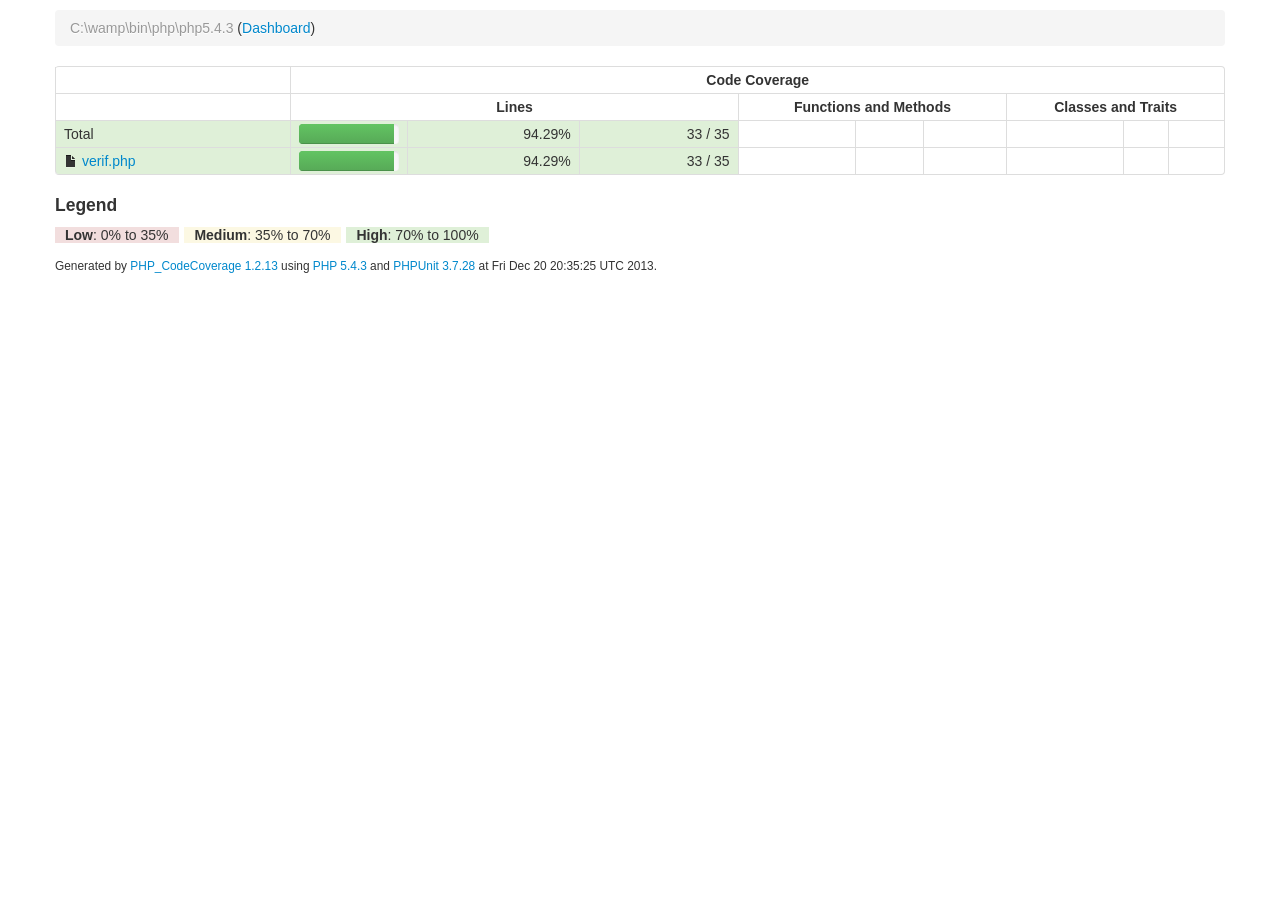
<file: FichierBuildAnt/reports/index.html>
<!DOCTYPE html>
<html lang="en">
 <head>
  <meta charset="UTF-8">
  <title>Code Coverage for C:\wamp\bin\php\php5.4.3</title>
  <meta name="viewport" content="width=device-width, initial-scale=1.0">
  <link href="css/bootstrap.min.css" rel="stylesheet">
  <link href="css/bootstrap-responsive.min.css" rel="stylesheet">
  <link href="css/style.css" rel="stylesheet">
  <!--[if lt IE 9]>
  <script src="js/html5shiv.js"></script>
  <![endif]-->
 </head>
 <body>
  <header>
   <div class="container">
    <div class="row">
     <div class="span12">
      <ul class="breadcrumb">
        <li class="active">C:\wamp\bin\php\php5.4.3</li>
        <li>(<a href="index.dashboard.html">Dashboard</a>)</li>

      </ul>
     </div>
    </div>
   </div>
  </header>
  <div class="container">
   <table class="table table-bordered">
    <thead>
     <tr>
      <td>&nbsp;</td>
      <td colspan="9"><div align="center"><strong>Code Coverage</strong></div></td>
     </tr>
     <tr>
      <td>&nbsp;</td>
      <td colspan="3"><div align="center"><strong>Lines</strong></div></td>
      <td colspan="3"><div align="center"><strong>Functions and Methods</strong></div></td>
      <td colspan="3"><div align="center"><strong>Classes and Traits</strong></div></td>
     </tr>
    </thead>
    <tbody>
     <tr>
      <td class="success">Total</td>
      <td class="success big">       <div class="progress progress-success" style="width: 100px;">
        <div class="bar" style="width: 94.29%;"></div>
       </div>
</td>
      <td class="success small"><div align="right">94.29%</div></td>
      <td class="success small"><div align="right">33&nbsp;/&nbsp;35</div></td>
      <td class="None big">&nbsp;</td>
      <td class="None small"><div align="right"></div></td>
      <td class="None small"><div align="right">&nbsp;</div></td>
      <td class="None big">&nbsp;</td>
      <td class="None small"><div align="right"></div></td>
      <td class="None small"><div align="right">&nbsp;</div></td>
     </tr>

     <tr>
      <td class="success"><i class="icon-file"></i> <a href="verif.php.html">verif.php</a></td>
      <td class="success big">       <div class="progress progress-success" style="width: 100px;">
        <div class="bar" style="width: 94.29%;"></div>
       </div>
</td>
      <td class="success small"><div align="right">94.29%</div></td>
      <td class="success small"><div align="right">33&nbsp;/&nbsp;35</div></td>
      <td class="None big">&nbsp;</td>
      <td class="None small"><div align="right"></div></td>
      <td class="None small"><div align="right">&nbsp;</div></td>
      <td class="None big">&nbsp;</td>
      <td class="None small"><div align="right"></div></td>
      <td class="None small"><div align="right">&nbsp;</div></td>
     </tr>


    </tbody>
   </table>
   <footer>
    <h4>Legend</h4>
    <p>
     <span class="danger"><strong>Low</strong>: 0% to 35%</span>
     <span class="warning"><strong>Medium</strong>: 35% to 70%</span>
     <span class="success"><strong>High</strong>: 70% to 100%</span>
    </p>
    <p>
     <small>Generated by <a href="http://github.com/sebastianbergmann/php-code-coverage" target="_top">PHP_CodeCoverage 1.2.13</a> using <a href="http://www.php.net/" target="_top">PHP 5.4.3</a> and <a href="http://phpunit.de/">PHPUnit 3.7.28</a> at Fri Dec 20 20:35:25 UTC 2013.</small>
    </p>
   </footer>
  </div>
  <script src="js/jquery.min.js" type="text/javascript"></script>
  <script src="js/bootstrap.min.js" type="text/javascript"></script>
 </body>
</html>
</file>
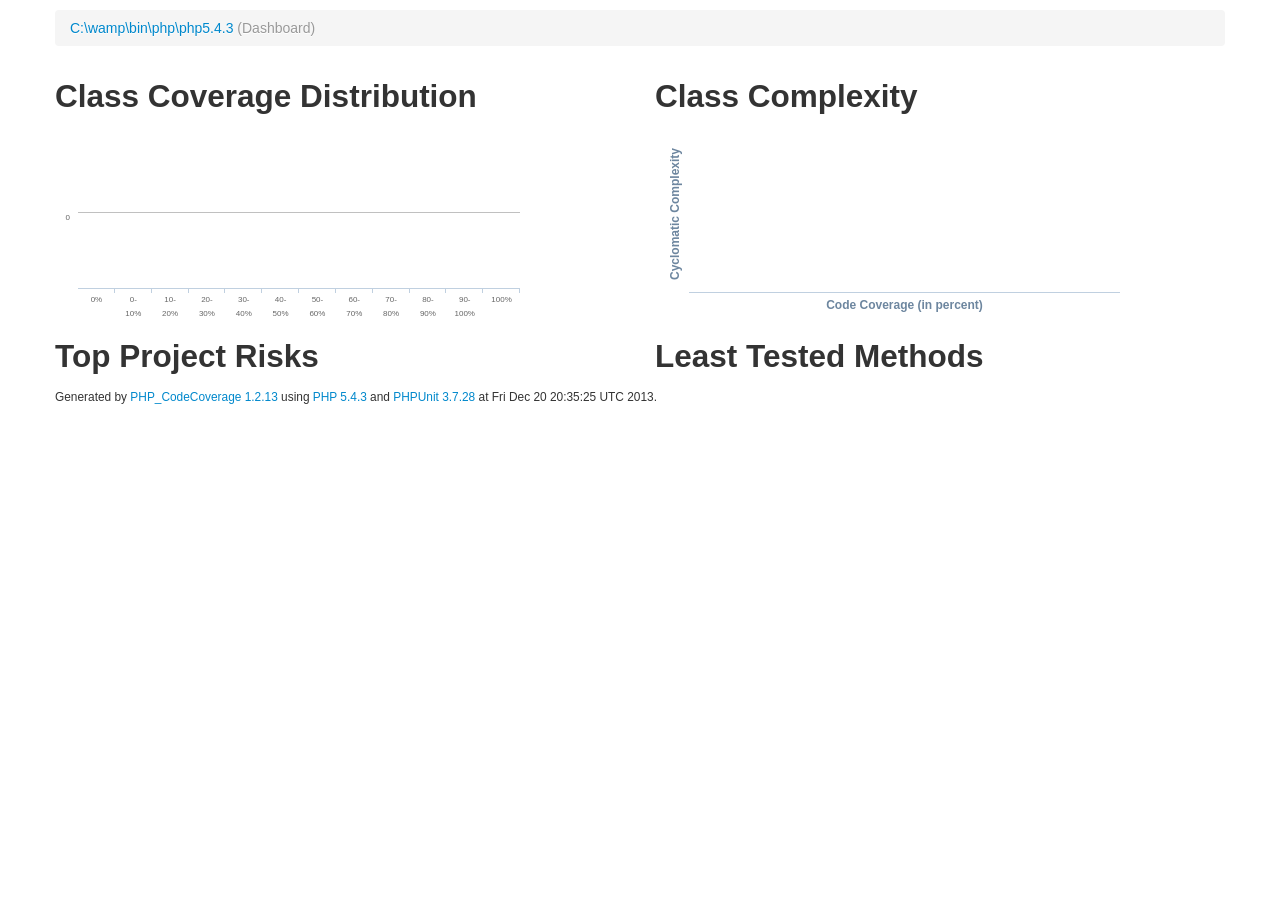
<file: FichierBuildAnt/reports/index.dashboard.html>
<!DOCTYPE html>
<html lang="en">
 <head>
  <meta charset="UTF-8">
  <title>Dashboard for C:\wamp\bin\php\php5.4.3</title>
  <meta name="viewport" content="width=device-width, initial-scale=1.0">
  <link href="css/bootstrap.min.css" rel="stylesheet">
  <link href="css/bootstrap-responsive.min.css" rel="stylesheet">
  <link href="css/style.css" rel="stylesheet">
  <!--[if lt IE 9]>
  <script src="js/html5shiv.js"></script>
  <![endif]-->
 </head>
 <body>
  <header>
   <div class="container">
    <div class="row">
     <div class="span12">
      <ul class="breadcrumb">
        <li><a href="index.html">C:\wamp\bin\php\php5.4.3</a></li>
        <li class="active">(Dashboard)</li>

      </ul>
     </div>
    </div>
   </div>
  </header>
  <div class="container">
   <div class="row">
    <div class="span6">
     <h2>Class Coverage Distribution</h2>
     <div id="classCoverageDistribution"></div>
    </div>
    <div class="span6">
     <h2>Class Complexity</h2>
     <div id="classComplexity"></div>
    </div>
   </div>
   <div class="row">
    <div class="span6">
     <h2>Top Project Risks</h2>
     <ul>

     </ul>
    </div>
    <div class="span6">
     <h2>Least Tested Methods</h2>
     <ul>

     </ul>
    </div>
   </div>
   <footer>
    <p>
     <small>Generated by <a href="http://github.com/sebastianbergmann/php-code-coverage" target="_top">PHP_CodeCoverage 1.2.13</a> using <a href="http://www.php.net/" target="_top">PHP 5.4.3</a> and <a href="http://phpunit.de/">PHPUnit 3.7.28</a> at Fri Dec 20 20:35:25 UTC 2013.</small>
    </p>
   </footer>
  </div>
  <script src="js/jquery.min.js" type="text/javascript"></script>
  <script src="js/bootstrap.min.js" type="text/javascript"></script>
  <script src="js/highcharts.js" type="text/javascript"></script>
  <script type="text/javascript">
$(document).ready(function() {
 var classCoverageDistribution = new Highcharts.Chart({
  chart: {
   renderTo: 'classCoverageDistribution',
   type: 'column'
  },
  title: {text: ''},
  legend: {enabled: false},
  credits: {enabled: false},
  tooltip: {enabled: false},
  xAxis: {
   labels: {style: {fontSize: '8px'}},
   categories: [
    '0%','0-10%','10-20%','20-30%','30-40%','40-50%','50-60%','60-70%','70-80%','80-90%','90-100%','100%'
   ],
   min: 0
  },
  yAxis: {
   title: '',
   labels: {style: {fontSize: '8px'}},
   min: 0
  },
  series: [{
   data: [0,0,0,0,0,0,0,0,0,0,0,0]
  }],
 });

 var classComplexity = new Highcharts.Chart({
  chart: {
   renderTo: 'classComplexity',
   type: 'scatter'
  },
  title: {text: ''},
  legend: {enabled: false},
  credits: {enabled: false},
  xAxis: {
   title: {text: 'Code Coverage (in percent)'},
   labels: {enabled: true},
   min: 0
  },
  yAxis: {
   title: {text: 'Cyclomatic Complexity'},
   labels: {enabled: true},
   min: 0
  },
  tooltip: {
   formatter: function() {
    return this.point.config[2];
   }
  },
  series: [{
   data: [],
   marker: {
    symbol: 'diamond'
   }
  }],
 });
});
  </script>
 </body>
</html>
</file>
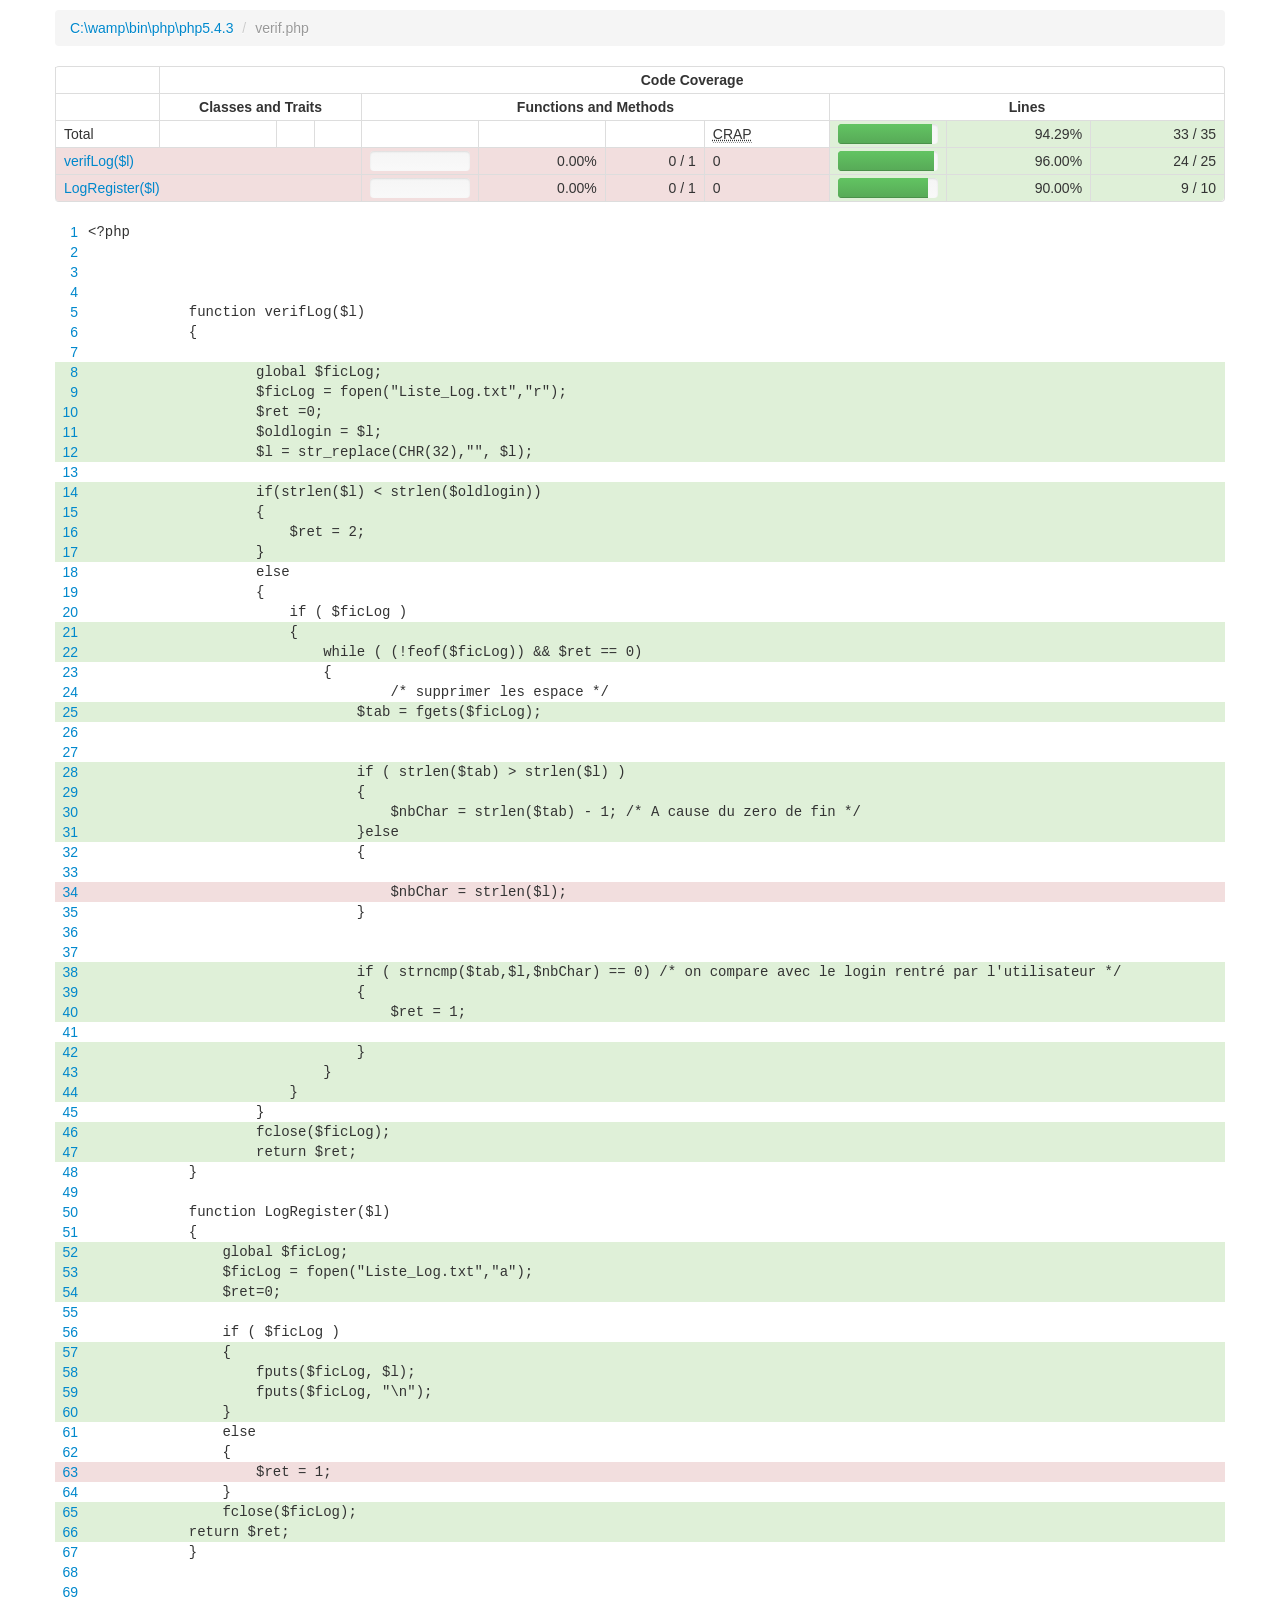
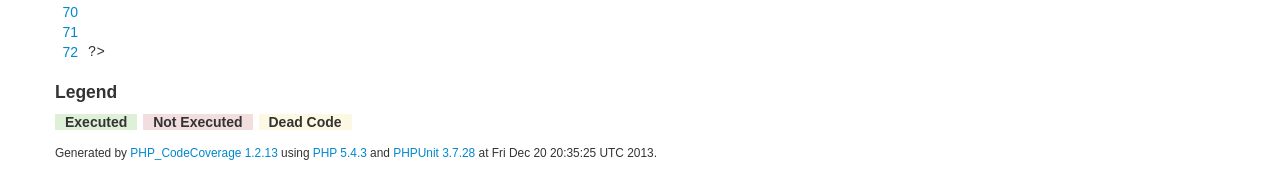
<file: FichierBuildAnt/reports/verif.php.html>
<!DOCTYPE html>
<html lang="en">
 <head>
  <meta charset="UTF-8">
  <title>Code Coverage for C:\wamp\bin\php\php5.4.3/verif.php</title>
  <meta name="viewport" content="width=device-width, initial-scale=1.0">
  <link href="css/bootstrap.min.css" rel="stylesheet">
  <link href="css/bootstrap-responsive.min.css" rel="stylesheet">
  <link href="css/style.css" rel="stylesheet">
  <!--[if lt IE 9]>
  <script src="js/html5shiv.js"></script>
  <![endif]-->
 </head>
 <body>
  <header>
   <div class="container">
    <div class="row">
     <div class="span12">
      <ul class="breadcrumb">
        <li><a href="index.html">C:\wamp\bin\php\php5.4.3</a> <span class="divider">/</span></li>
        <li class="active">verif.php</li>

      </ul>
     </div>
    </div>
   </div>
  </header>
  <div class="container">
   <table class="table table-bordered">
    <thead>
     <tr>
      <td>&nbsp;</td>
      <td colspan="10"><div align="center"><strong>Code Coverage</strong></div></td>
     </tr>
     <tr>
      <td>&nbsp;</td>
      <td colspan="3"><div align="center"><strong>Classes and Traits</strong></div></td>
      <td colspan="4"><div align="center"><strong>Functions and Methods</strong></div></td>
      <td colspan="3"><div align="center"><strong>Lines</strong></div></td>
     </tr>
    </thead>
    <tbody>
     <tr>
      <td class="None">Total</td>
      <td class="None big">&nbsp;</td>
      <td class="None small"><div align="right"></div></td>
      <td class="None small"><div align="right">&nbsp;</div></td>
      <td class="None big">&nbsp;</td>
      <td class="None small"><div align="right"></div></td>
      <td class="None small"><div align="right">&nbsp;</div></td>
      <td class="None small"><abbr title="Change Risk Anti-Patterns (CRAP) Index">CRAP</abbr></td>
      <td class="success big">       <div class="progress progress-success" style="width: 100px;">
        <div class="bar" style="width: 94.29%;"></div>
       </div>
</td>
      <td class="success small"><div align="right">94.29%</div></td>
      <td class="success small"><div align="right">33&nbsp;/&nbsp;35</div></td>
     </tr>

     <tr>
      <td class="danger" colspan="4"><a href="#5">verifLog($l)</a></td>
      <td class="danger big">       <div class="progress progress-danger" style="width: 100px;">
        <div class="bar" style="width: 0.00%;"></div>
       </div>
</td>
      <td class="danger small"><div align="right">0.00%</div></td>
      <td class="danger small"><div align="right">0&nbsp;/&nbsp;1</div></td>
      <td class="danger small">0</td>
      <td class="success big">       <div class="progress progress-success" style="width: 100px;">
        <div class="bar" style="width: 96.00%;"></div>
       </div>
</td>
      <td class="success small"><div align="right">96.00%</div></td>
      <td class="success small"><div align="right">24&nbsp;/&nbsp;25</div></td>
     </tr>

     <tr>
      <td class="danger" colspan="4"><a href="#50">LogRegister($l)</a></td>
      <td class="danger big">       <div class="progress progress-danger" style="width: 100px;">
        <div class="bar" style="width: 0.00%;"></div>
       </div>
</td>
      <td class="danger small"><div align="right">0.00%</div></td>
      <td class="danger small"><div align="right">0&nbsp;/&nbsp;1</div></td>
      <td class="danger small">0</td>
      <td class="success big">       <div class="progress progress-success" style="width: 100px;">
        <div class="bar" style="width: 90.00%;"></div>
       </div>
</td>
      <td class="success small"><div align="right">90.00%</div></td>
      <td class="success small"><div align="right">9&nbsp;/&nbsp;10</div></td>
     </tr>


    </tbody>
   </table>
   <table class="table table-borderless table-condensed">
    <tbody>
     <tr><td><div align="right"><a name="1"></a><a href="#1">1</a></div></td><td class="codeLine">&lt;?php</td></tr>
     <tr><td><div align="right"><a name="2"></a><a href="#2">2</a></div></td><td class="codeLine"></td></tr>
     <tr><td><div align="right"><a name="3"></a><a href="#3">3</a></div></td><td class="codeLine"></td></tr>
     <tr><td><div align="right"><a name="4"></a><a href="#4">4</a></div></td><td class="codeLine"></td></tr>
     <tr><td><div align="right"><a name="5"></a><a href="#5">5</a></div></td><td class="codeLine">            function verifLog($l)</td></tr>
     <tr><td><div align="right"><a name="6"></a><a href="#6">6</a></div></td><td class="codeLine">            {</td></tr>
     <tr><td><div align="right"><a name="7"></a><a href="#7">7</a></div></td><td class="codeLine"></td></tr>
     <tr class="success popin" data-title="3 tests cover line 8" data-content="&lt;ul&gt;&lt;li class=&quot;danger&quot;&gt;TestVerif::testVerifPseudoRightTest&lt;/li&gt;&lt;li class=&quot;success&quot;&gt;TestVerif::testVerifPseudoWithBlankTest&lt;/li&gt;&lt;li class=&quot;success&quot;&gt;TestVerif::testVerifPseudoAlreadyTaken&lt;/li&gt;&lt;/ul&gt;" data-placement="bottom" data-html="true"><td><div align="right"><a name="8"></a><a href="#8">8</a></div></td><td class="codeLine">                    global $ficLog;</td></tr>
     <tr class="success popin" data-title="3 tests cover line 9" data-content="&lt;ul&gt;&lt;li class=&quot;danger&quot;&gt;TestVerif::testVerifPseudoRightTest&lt;/li&gt;&lt;li class=&quot;success&quot;&gt;TestVerif::testVerifPseudoWithBlankTest&lt;/li&gt;&lt;li class=&quot;success&quot;&gt;TestVerif::testVerifPseudoAlreadyTaken&lt;/li&gt;&lt;/ul&gt;" data-placement="bottom" data-html="true"><td><div align="right"><a name="9"></a><a href="#9">9</a></div></td><td class="codeLine">                    $ficLog = fopen(&quot;Liste_Log.txt&quot;,&quot;r&quot;);</td></tr>
     <tr class="success popin" data-title="3 tests cover line 10" data-content="&lt;ul&gt;&lt;li class=&quot;danger&quot;&gt;TestVerif::testVerifPseudoRightTest&lt;/li&gt;&lt;li class=&quot;success&quot;&gt;TestVerif::testVerifPseudoWithBlankTest&lt;/li&gt;&lt;li class=&quot;success&quot;&gt;TestVerif::testVerifPseudoAlreadyTaken&lt;/li&gt;&lt;/ul&gt;" data-placement="bottom" data-html="true"><td><div align="right"><a name="10"></a><a href="#10">10</a></div></td><td class="codeLine">                    $ret =0;</td></tr>
     <tr class="success popin" data-title="3 tests cover line 11" data-content="&lt;ul&gt;&lt;li class=&quot;danger&quot;&gt;TestVerif::testVerifPseudoRightTest&lt;/li&gt;&lt;li class=&quot;success&quot;&gt;TestVerif::testVerifPseudoWithBlankTest&lt;/li&gt;&lt;li class=&quot;success&quot;&gt;TestVerif::testVerifPseudoAlreadyTaken&lt;/li&gt;&lt;/ul&gt;" data-placement="bottom" data-html="true"><td><div align="right"><a name="11"></a><a href="#11">11</a></div></td><td class="codeLine">                    $oldlogin = $l;</td></tr>
     <tr class="success popin" data-title="3 tests cover line 12" data-content="&lt;ul&gt;&lt;li class=&quot;danger&quot;&gt;TestVerif::testVerifPseudoRightTest&lt;/li&gt;&lt;li class=&quot;success&quot;&gt;TestVerif::testVerifPseudoWithBlankTest&lt;/li&gt;&lt;li class=&quot;success&quot;&gt;TestVerif::testVerifPseudoAlreadyTaken&lt;/li&gt;&lt;/ul&gt;" data-placement="bottom" data-html="true"><td><div align="right"><a name="12"></a><a href="#12">12</a></div></td><td class="codeLine">                    $l = str_replace(CHR(32),&quot;&quot;, $l);</td></tr>
     <tr><td><div align="right"><a name="13"></a><a href="#13">13</a></div></td><td class="codeLine"></td></tr>
     <tr class="success popin" data-title="3 tests cover line 14" data-content="&lt;ul&gt;&lt;li class=&quot;danger&quot;&gt;TestVerif::testVerifPseudoRightTest&lt;/li&gt;&lt;li class=&quot;success&quot;&gt;TestVerif::testVerifPseudoWithBlankTest&lt;/li&gt;&lt;li class=&quot;success&quot;&gt;TestVerif::testVerifPseudoAlreadyTaken&lt;/li&gt;&lt;/ul&gt;" data-placement="bottom" data-html="true"><td><div align="right"><a name="14"></a><a href="#14">14</a></div></td><td class="codeLine">                    if(strlen($l) &lt; strlen($oldlogin))</td></tr>
     <tr class="success popin" data-title="3 tests cover line 15" data-content="&lt;ul&gt;&lt;li class=&quot;danger&quot;&gt;TestVerif::testVerifPseudoRightTest&lt;/li&gt;&lt;li class=&quot;success&quot;&gt;TestVerif::testVerifPseudoWithBlankTest&lt;/li&gt;&lt;li class=&quot;success&quot;&gt;TestVerif::testVerifPseudoAlreadyTaken&lt;/li&gt;&lt;/ul&gt;" data-placement="bottom" data-html="true"><td><div align="right"><a name="15"></a><a href="#15">15</a></div></td><td class="codeLine">                    {</td></tr>
     <tr class="success popin" data-title="1 test covers line 16" data-content="&lt;ul&gt;&lt;li class=&quot;success&quot;&gt;TestVerif::testVerifPseudoWithBlankTest&lt;/li&gt;&lt;/ul&gt;" data-placement="bottom" data-html="true"><td><div align="right"><a name="16"></a><a href="#16">16</a></div></td><td class="codeLine">                        $ret = 2;</td></tr>
     <tr class="success popin" data-title="1 test covers line 17" data-content="&lt;ul&gt;&lt;li class=&quot;success&quot;&gt;TestVerif::testVerifPseudoWithBlankTest&lt;/li&gt;&lt;/ul&gt;" data-placement="bottom" data-html="true"><td><div align="right"><a name="17"></a><a href="#17">17</a></div></td><td class="codeLine">                    }</td></tr>
     <tr><td><div align="right"><a name="18"></a><a href="#18">18</a></div></td><td class="codeLine">                    else</td></tr>
     <tr><td><div align="right"><a name="19"></a><a href="#19">19</a></div></td><td class="codeLine">                    {</td></tr>
     <tr><td><div align="right"><a name="20"></a><a href="#20">20</a></div></td><td class="codeLine">                        if ( $ficLog )</td></tr>
     <tr class="success popin" data-title="2 tests cover line 21" data-content="&lt;ul&gt;&lt;li class=&quot;danger&quot;&gt;TestVerif::testVerifPseudoRightTest&lt;/li&gt;&lt;li class=&quot;success&quot;&gt;TestVerif::testVerifPseudoAlreadyTaken&lt;/li&gt;&lt;/ul&gt;" data-placement="bottom" data-html="true"><td><div align="right"><a name="21"></a><a href="#21">21</a></div></td><td class="codeLine">                        {</td></tr>
     <tr class="success popin" data-title="2 tests cover line 22" data-content="&lt;ul&gt;&lt;li class=&quot;danger&quot;&gt;TestVerif::testVerifPseudoRightTest&lt;/li&gt;&lt;li class=&quot;success&quot;&gt;TestVerif::testVerifPseudoAlreadyTaken&lt;/li&gt;&lt;/ul&gt;" data-placement="bottom" data-html="true"><td><div align="right"><a name="22"></a><a href="#22">22</a></div></td><td class="codeLine">                            while ( (!feof($ficLog)) &amp;&amp; $ret == 0)</td></tr>
     <tr><td><div align="right"><a name="23"></a><a href="#23">23</a></div></td><td class="codeLine">                            {</td></tr>
     <tr><td><div align="right"><a name="24"></a><a href="#24">24</a></div></td><td class="codeLine">                                    /* supprimer les espace */</td></tr>
     <tr class="success popin" data-title="2 tests cover line 25" data-content="&lt;ul&gt;&lt;li class=&quot;danger&quot;&gt;TestVerif::testVerifPseudoRightTest&lt;/li&gt;&lt;li class=&quot;success&quot;&gt;TestVerif::testVerifPseudoAlreadyTaken&lt;/li&gt;&lt;/ul&gt;" data-placement="bottom" data-html="true"><td><div align="right"><a name="25"></a><a href="#25">25</a></div></td><td class="codeLine">                                $tab = fgets($ficLog);</td></tr>
     <tr><td><div align="right"><a name="26"></a><a href="#26">26</a></div></td><td class="codeLine"></td></tr>
     <tr><td><div align="right"><a name="27"></a><a href="#27">27</a></div></td><td class="codeLine"></td></tr>
     <tr class="success popin" data-title="2 tests cover line 28" data-content="&lt;ul&gt;&lt;li class=&quot;danger&quot;&gt;TestVerif::testVerifPseudoRightTest&lt;/li&gt;&lt;li class=&quot;success&quot;&gt;TestVerif::testVerifPseudoAlreadyTaken&lt;/li&gt;&lt;/ul&gt;" data-placement="bottom" data-html="true"><td><div align="right"><a name="28"></a><a href="#28">28</a></div></td><td class="codeLine">                                if ( strlen($tab) &gt; strlen($l) )</td></tr>
     <tr class="success popin" data-title="2 tests cover line 29" data-content="&lt;ul&gt;&lt;li class=&quot;danger&quot;&gt;TestVerif::testVerifPseudoRightTest&lt;/li&gt;&lt;li class=&quot;success&quot;&gt;TestVerif::testVerifPseudoAlreadyTaken&lt;/li&gt;&lt;/ul&gt;" data-placement="bottom" data-html="true"><td><div align="right"><a name="29"></a><a href="#29">29</a></div></td><td class="codeLine">                                {</td></tr>
     <tr class="success popin" data-title="2 tests cover line 30" data-content="&lt;ul&gt;&lt;li class=&quot;danger&quot;&gt;TestVerif::testVerifPseudoRightTest&lt;/li&gt;&lt;li class=&quot;success&quot;&gt;TestVerif::testVerifPseudoAlreadyTaken&lt;/li&gt;&lt;/ul&gt;" data-placement="bottom" data-html="true"><td><div align="right"><a name="30"></a><a href="#30">30</a></div></td><td class="codeLine">                                    $nbChar = strlen($tab) - 1; /* A cause du zero de fin */</td></tr>
     <tr class="success popin" data-title="2 tests cover line 31" data-content="&lt;ul&gt;&lt;li class=&quot;danger&quot;&gt;TestVerif::testVerifPseudoRightTest&lt;/li&gt;&lt;li class=&quot;success&quot;&gt;TestVerif::testVerifPseudoAlreadyTaken&lt;/li&gt;&lt;/ul&gt;" data-placement="bottom" data-html="true"><td><div align="right"><a name="31"></a><a href="#31">31</a></div></td><td class="codeLine">                                }else</td></tr>
     <tr><td><div align="right"><a name="32"></a><a href="#32">32</a></div></td><td class="codeLine">                                {</td></tr>
     <tr><td><div align="right"><a name="33"></a><a href="#33">33</a></div></td><td class="codeLine"></td></tr>
     <tr class="danger"><td><div align="right"><a name="34"></a><a href="#34">34</a></div></td><td class="codeLine">                                    $nbChar = strlen($l);</td></tr>
     <tr><td><div align="right"><a name="35"></a><a href="#35">35</a></div></td><td class="codeLine">                                }</td></tr>
     <tr><td><div align="right"><a name="36"></a><a href="#36">36</a></div></td><td class="codeLine"></td></tr>
     <tr><td><div align="right"><a name="37"></a><a href="#37">37</a></div></td><td class="codeLine"></td></tr>
     <tr class="success popin" data-title="2 tests cover line 38" data-content="&lt;ul&gt;&lt;li class=&quot;danger&quot;&gt;TestVerif::testVerifPseudoRightTest&lt;/li&gt;&lt;li class=&quot;success&quot;&gt;TestVerif::testVerifPseudoAlreadyTaken&lt;/li&gt;&lt;/ul&gt;" data-placement="bottom" data-html="true"><td><div align="right"><a name="38"></a><a href="#38">38</a></div></td><td class="codeLine">                                if ( strncmp($tab,$l,$nbChar) == 0) /* on compare avec le login rentré par l'utilisateur */</td></tr>
     <tr class="success popin" data-title="2 tests cover line 39" data-content="&lt;ul&gt;&lt;li class=&quot;danger&quot;&gt;TestVerif::testVerifPseudoRightTest&lt;/li&gt;&lt;li class=&quot;success&quot;&gt;TestVerif::testVerifPseudoAlreadyTaken&lt;/li&gt;&lt;/ul&gt;" data-placement="bottom" data-html="true"><td><div align="right"><a name="39"></a><a href="#39">39</a></div></td><td class="codeLine">                                {</td></tr>
     <tr class="success popin" data-title="2 tests cover line 40" data-content="&lt;ul&gt;&lt;li class=&quot;danger&quot;&gt;TestVerif::testVerifPseudoRightTest&lt;/li&gt;&lt;li class=&quot;success&quot;&gt;TestVerif::testVerifPseudoAlreadyTaken&lt;/li&gt;&lt;/ul&gt;" data-placement="bottom" data-html="true"><td><div align="right"><a name="40"></a><a href="#40">40</a></div></td><td class="codeLine">                                    $ret = 1;</td></tr>
     <tr><td><div align="right"><a name="41"></a><a href="#41">41</a></div></td><td class="codeLine"></td></tr>
     <tr class="success popin" data-title="2 tests cover line 42" data-content="&lt;ul&gt;&lt;li class=&quot;danger&quot;&gt;TestVerif::testVerifPseudoRightTest&lt;/li&gt;&lt;li class=&quot;success&quot;&gt;TestVerif::testVerifPseudoAlreadyTaken&lt;/li&gt;&lt;/ul&gt;" data-placement="bottom" data-html="true"><td><div align="right"><a name="42"></a><a href="#42">42</a></div></td><td class="codeLine">                                }</td></tr>
     <tr class="success popin" data-title="2 tests cover line 43" data-content="&lt;ul&gt;&lt;li class=&quot;danger&quot;&gt;TestVerif::testVerifPseudoRightTest&lt;/li&gt;&lt;li class=&quot;success&quot;&gt;TestVerif::testVerifPseudoAlreadyTaken&lt;/li&gt;&lt;/ul&gt;" data-placement="bottom" data-html="true"><td><div align="right"><a name="43"></a><a href="#43">43</a></div></td><td class="codeLine">                            }</td></tr>
     <tr class="success popin" data-title="2 tests cover line 44" data-content="&lt;ul&gt;&lt;li class=&quot;danger&quot;&gt;TestVerif::testVerifPseudoRightTest&lt;/li&gt;&lt;li class=&quot;success&quot;&gt;TestVerif::testVerifPseudoAlreadyTaken&lt;/li&gt;&lt;/ul&gt;" data-placement="bottom" data-html="true"><td><div align="right"><a name="44"></a><a href="#44">44</a></div></td><td class="codeLine">                        }</td></tr>
     <tr><td><div align="right"><a name="45"></a><a href="#45">45</a></div></td><td class="codeLine">                    }</td></tr>
     <tr class="success popin" data-title="3 tests cover line 46" data-content="&lt;ul&gt;&lt;li class=&quot;danger&quot;&gt;TestVerif::testVerifPseudoRightTest&lt;/li&gt;&lt;li class=&quot;success&quot;&gt;TestVerif::testVerifPseudoWithBlankTest&lt;/li&gt;&lt;li class=&quot;success&quot;&gt;TestVerif::testVerifPseudoAlreadyTaken&lt;/li&gt;&lt;/ul&gt;" data-placement="bottom" data-html="true"><td><div align="right"><a name="46"></a><a href="#46">46</a></div></td><td class="codeLine">                    fclose($ficLog);</td></tr>
     <tr class="success popin" data-title="3 tests cover line 47" data-content="&lt;ul&gt;&lt;li class=&quot;danger&quot;&gt;TestVerif::testVerifPseudoRightTest&lt;/li&gt;&lt;li class=&quot;success&quot;&gt;TestVerif::testVerifPseudoWithBlankTest&lt;/li&gt;&lt;li class=&quot;success&quot;&gt;TestVerif::testVerifPseudoAlreadyTaken&lt;/li&gt;&lt;/ul&gt;" data-placement="bottom" data-html="true"><td><div align="right"><a name="47"></a><a href="#47">47</a></div></td><td class="codeLine">                    return $ret;</td></tr>
     <tr><td><div align="right"><a name="48"></a><a href="#48">48</a></div></td><td class="codeLine">            }</td></tr>
     <tr><td><div align="right"><a name="49"></a><a href="#49">49</a></div></td><td class="codeLine"></td></tr>
     <tr><td><div align="right"><a name="50"></a><a href="#50">50</a></div></td><td class="codeLine">            function LogRegister($l)</td></tr>
     <tr><td><div align="right"><a name="51"></a><a href="#51">51</a></div></td><td class="codeLine">            {</td></tr>
     <tr class="success popin" data-title="3 tests cover line 52" data-content="&lt;ul&gt;&lt;li class=&quot;success&quot;&gt;TestVerif::testLogRegisterTestOpen&lt;/li&gt;&lt;li class=&quot;danger&quot;&gt;TestVerif::testLogRegisterTestWrite&lt;/li&gt;&lt;li class=&quot;success&quot;&gt;TestVerif::testVerifPseudoAlreadyTaken&lt;/li&gt;&lt;/ul&gt;" data-placement="bottom" data-html="true"><td><div align="right"><a name="52"></a><a href="#52">52</a></div></td><td class="codeLine">                global $ficLog;</td></tr>
     <tr class="success popin" data-title="3 tests cover line 53" data-content="&lt;ul&gt;&lt;li class=&quot;success&quot;&gt;TestVerif::testLogRegisterTestOpen&lt;/li&gt;&lt;li class=&quot;danger&quot;&gt;TestVerif::testLogRegisterTestWrite&lt;/li&gt;&lt;li class=&quot;success&quot;&gt;TestVerif::testVerifPseudoAlreadyTaken&lt;/li&gt;&lt;/ul&gt;" data-placement="bottom" data-html="true"><td><div align="right"><a name="53"></a><a href="#53">53</a></div></td><td class="codeLine">                $ficLog = fopen(&quot;Liste_Log.txt&quot;,&quot;a&quot;);</td></tr>
     <tr class="success popin" data-title="3 tests cover line 54" data-content="&lt;ul&gt;&lt;li class=&quot;success&quot;&gt;TestVerif::testLogRegisterTestOpen&lt;/li&gt;&lt;li class=&quot;danger&quot;&gt;TestVerif::testLogRegisterTestWrite&lt;/li&gt;&lt;li class=&quot;success&quot;&gt;TestVerif::testVerifPseudoAlreadyTaken&lt;/li&gt;&lt;/ul&gt;" data-placement="bottom" data-html="true"><td><div align="right"><a name="54"></a><a href="#54">54</a></div></td><td class="codeLine">                $ret=0;</td></tr>
     <tr><td><div align="right"><a name="55"></a><a href="#55">55</a></div></td><td class="codeLine"></td></tr>
     <tr><td><div align="right"><a name="56"></a><a href="#56">56</a></div></td><td class="codeLine">                if ( $ficLog )</td></tr>
     <tr class="success popin" data-title="3 tests cover line 57" data-content="&lt;ul&gt;&lt;li class=&quot;success&quot;&gt;TestVerif::testLogRegisterTestOpen&lt;/li&gt;&lt;li class=&quot;danger&quot;&gt;TestVerif::testLogRegisterTestWrite&lt;/li&gt;&lt;li class=&quot;success&quot;&gt;TestVerif::testVerifPseudoAlreadyTaken&lt;/li&gt;&lt;/ul&gt;" data-placement="bottom" data-html="true"><td><div align="right"><a name="57"></a><a href="#57">57</a></div></td><td class="codeLine">                {</td></tr>
     <tr class="success popin" data-title="3 tests cover line 58" data-content="&lt;ul&gt;&lt;li class=&quot;success&quot;&gt;TestVerif::testLogRegisterTestOpen&lt;/li&gt;&lt;li class=&quot;danger&quot;&gt;TestVerif::testLogRegisterTestWrite&lt;/li&gt;&lt;li class=&quot;success&quot;&gt;TestVerif::testVerifPseudoAlreadyTaken&lt;/li&gt;&lt;/ul&gt;" data-placement="bottom" data-html="true"><td><div align="right"><a name="58"></a><a href="#58">58</a></div></td><td class="codeLine">                    fputs($ficLog, $l);</td></tr>
     <tr class="success popin" data-title="3 tests cover line 59" data-content="&lt;ul&gt;&lt;li class=&quot;success&quot;&gt;TestVerif::testLogRegisterTestOpen&lt;/li&gt;&lt;li class=&quot;danger&quot;&gt;TestVerif::testLogRegisterTestWrite&lt;/li&gt;&lt;li class=&quot;success&quot;&gt;TestVerif::testVerifPseudoAlreadyTaken&lt;/li&gt;&lt;/ul&gt;" data-placement="bottom" data-html="true"><td><div align="right"><a name="59"></a><a href="#59">59</a></div></td><td class="codeLine">                    fputs($ficLog, &quot;\n&quot;);</td></tr>
     <tr class="success popin" data-title="3 tests cover line 60" data-content="&lt;ul&gt;&lt;li class=&quot;success&quot;&gt;TestVerif::testLogRegisterTestOpen&lt;/li&gt;&lt;li class=&quot;danger&quot;&gt;TestVerif::testLogRegisterTestWrite&lt;/li&gt;&lt;li class=&quot;success&quot;&gt;TestVerif::testVerifPseudoAlreadyTaken&lt;/li&gt;&lt;/ul&gt;" data-placement="bottom" data-html="true"><td><div align="right"><a name="60"></a><a href="#60">60</a></div></td><td class="codeLine">                }</td></tr>
     <tr><td><div align="right"><a name="61"></a><a href="#61">61</a></div></td><td class="codeLine">                else</td></tr>
     <tr><td><div align="right"><a name="62"></a><a href="#62">62</a></div></td><td class="codeLine">                {</td></tr>
     <tr class="danger"><td><div align="right"><a name="63"></a><a href="#63">63</a></div></td><td class="codeLine">                    $ret = 1;</td></tr>
     <tr><td><div align="right"><a name="64"></a><a href="#64">64</a></div></td><td class="codeLine">                }</td></tr>
     <tr class="success popin" data-title="3 tests cover line 65" data-content="&lt;ul&gt;&lt;li class=&quot;success&quot;&gt;TestVerif::testLogRegisterTestOpen&lt;/li&gt;&lt;li class=&quot;danger&quot;&gt;TestVerif::testLogRegisterTestWrite&lt;/li&gt;&lt;li class=&quot;success&quot;&gt;TestVerif::testVerifPseudoAlreadyTaken&lt;/li&gt;&lt;/ul&gt;" data-placement="bottom" data-html="true"><td><div align="right"><a name="65"></a><a href="#65">65</a></div></td><td class="codeLine">                fclose($ficLog);</td></tr>
     <tr class="success popin" data-title="3 tests cover line 66" data-content="&lt;ul&gt;&lt;li class=&quot;success&quot;&gt;TestVerif::testLogRegisterTestOpen&lt;/li&gt;&lt;li class=&quot;danger&quot;&gt;TestVerif::testLogRegisterTestWrite&lt;/li&gt;&lt;li class=&quot;success&quot;&gt;TestVerif::testVerifPseudoAlreadyTaken&lt;/li&gt;&lt;/ul&gt;" data-placement="bottom" data-html="true"><td><div align="right"><a name="66"></a><a href="#66">66</a></div></td><td class="codeLine">            return $ret;</td></tr>
     <tr><td><div align="right"><a name="67"></a><a href="#67">67</a></div></td><td class="codeLine">            }</td></tr>
     <tr><td><div align="right"><a name="68"></a><a href="#68">68</a></div></td><td class="codeLine"></td></tr>
     <tr><td><div align="right"><a name="69"></a><a href="#69">69</a></div></td><td class="codeLine"></td></tr>
     <tr><td><div align="right"><a name="70"></a><a href="#70">70</a></div></td><td class="codeLine"></td></tr>
     <tr><td><div align="right"><a name="71"></a><a href="#71">71</a></div></td><td class="codeLine"></td></tr>
     <tr><td><div align="right"><a name="72"></a><a href="#72">72</a></div></td><td class="codeLine">?&gt;</td></tr>

    </tbody>
   </table>
   <footer>
    <h4>Legend</h4>
    <p>
     <span class="success"><strong>Executed</strong></span>
     <span class="danger"><strong>Not Executed</strong></span>
     <span class="warning"><strong>Dead Code</strong></span>
    </p>
    <p>
     <small>Generated by <a href="http://github.com/sebastianbergmann/php-code-coverage" target="_top">PHP_CodeCoverage 1.2.13</a> using <a href="http://www.php.net/" target="_top">PHP 5.4.3</a> and <a href="http://phpunit.de/">PHPUnit 3.7.28</a> at Fri Dec 20 20:35:25 UTC 2013.</small>
    </p>
   </footer>
  </div>
  <script src="js/jquery.min.js" type="text/javascript"></script>
  <script src="js/bootstrap.min.js" type="text/javascript"></script>
  <script type="text/javascript">$('.popin').popover({trigger: 'hover'});</script>
 </body>
</html>
</file>
<file: FichierBuildAnt/reports/css/style.css>
body {
 padding-top: 10px;
}

.popover {
 width: 600px;
}

.table td {
 padding-top: 3px;
 padding-bottom: 3px;
}

.table-condensed td {
 padding-top: 0;
 padding-bottom: 0;
}

.table .progress {
 margin-bottom: inherit;
}

.table-borderless th, .table-borderless td {
 border: 0 !important;
}

.table tbody td.success, li.success, span.success {
 background-color: #dff0d8;
}

.table tbody tr.danger, .table tbody td.danger, li.danger, span.danger {
 background-color: #f2dede;
}

.table tbody td.warning, li.warning, span.warning {
 background-color: #fcf8e3;
}

.table tbody td.info {
 background-color: #d9edf7;
}

td.big {
 width: 100px;
}

td.small {
}

td.codeLine {
 font-family: monospace;
 white-space: pre;
}

td span.comment {
 color: #888a85;
}

td span.default {
 color: #2e3436;
}

td span.html {
 color: #888a85;
}

td span.keyword {
 color: #2e3436;
 font-weight: bold;
}

pre span.string {
 color: #2e3436;
}

span.success, span.warning, span.danger {
 margin-right: 2px;
 padding-left: 10px;
 padding-right: 10px;
 text-align: center;
}

#classCoverageDistribution, #classComplexity {
 height: 200px;
 width: 475px;
}
</file>
